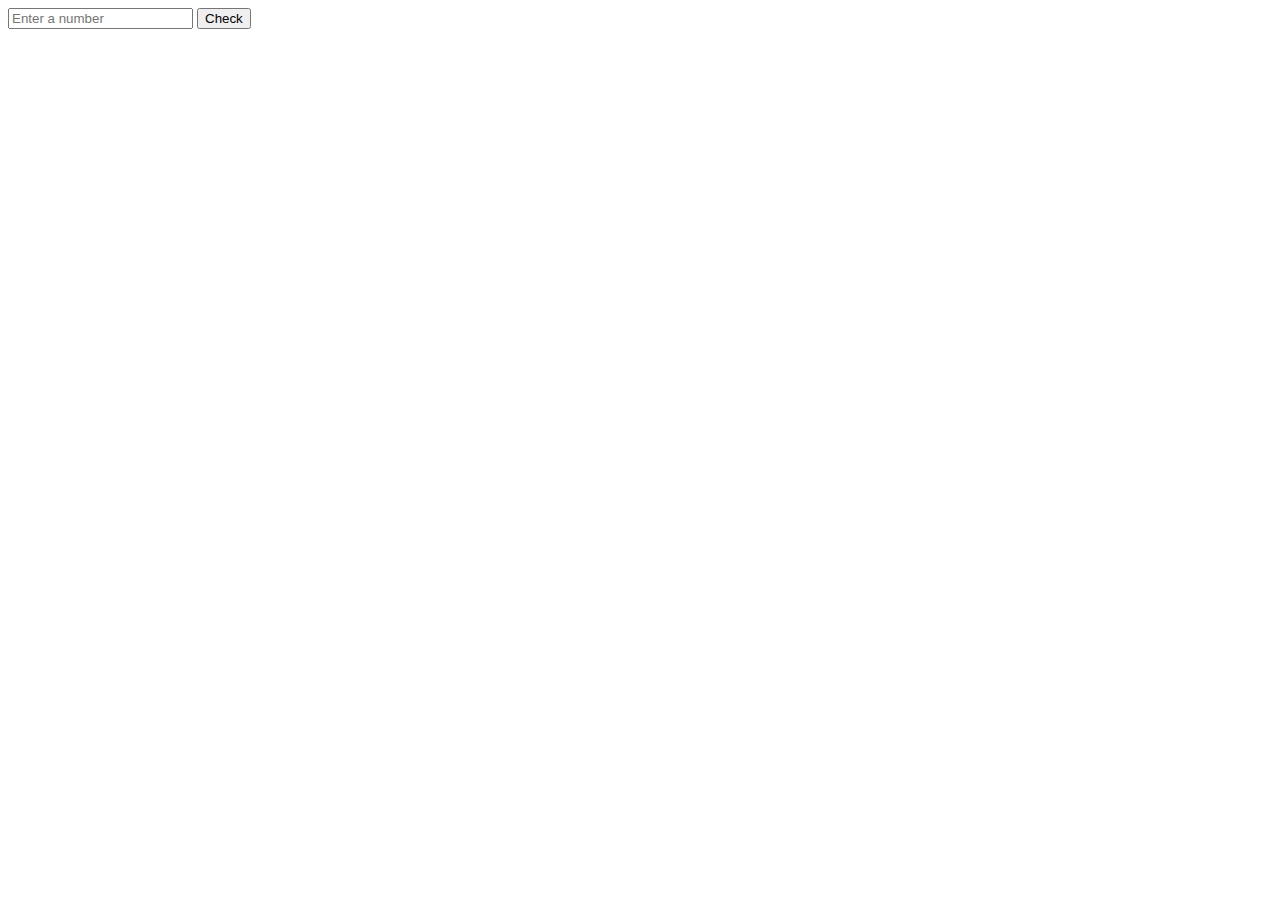
<file: FE/A-1/index.html>
<!DOCTYPE html>
<html>

<head>
    <meta charset="utf-8" />
    <meta http-equiv="X-UA-Compatible" content="IE=edge">
    <title>A-1</title>
    <meta name="viewport" content="width=device-width, initial-scale=1">
    <script src="main.js"></script>
</head>

<body>
    <input type="text" name="inputNumber" id="inputNumber" placeholder="Enter a number">
    <button id="checkBtn" name="submit" onclick="checkMe()">Check</button>
    <div>
        <h3></h3>
    </div>
</body>

</html>
</file>
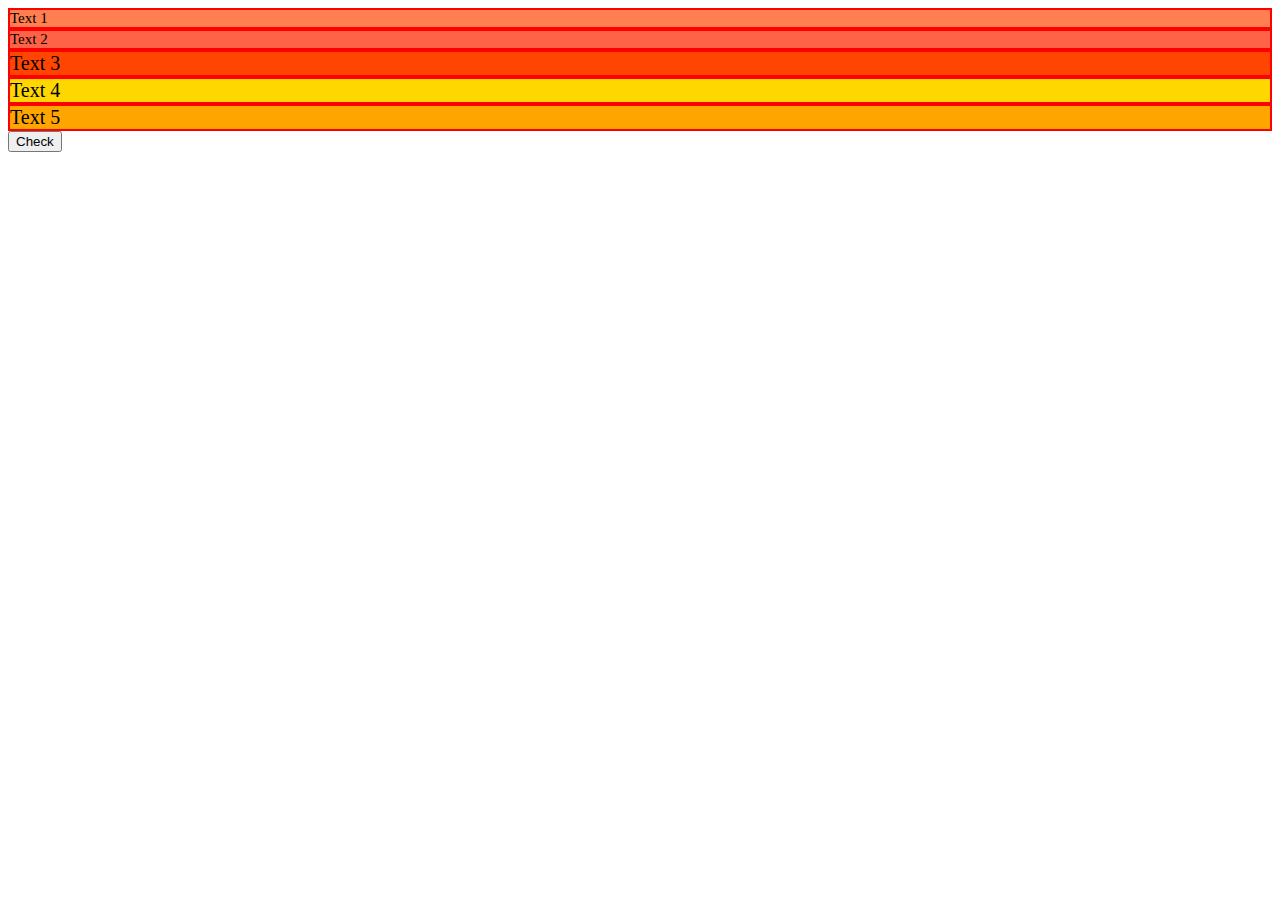
<file: FE/A-2/index.html>
<!DOCTYPE html>
<html>

<head>
    <meta charset="utf-8" />
    <meta http-equiv="X-UA-Compatible" content="IE=edge">
    <title>A-2</title>
    <meta name="viewport" content="width=device-width, initial-scale=1">
    <script src="main.js"></script>
    <link rel="stylesheet" type="text/css" href="main.css">
</head>

<body>
    <div class="red-border font-size-15">Text 1</div>
    <div class="red-border font-size-15">Text 2</div>
    <div class="red-border font-size-20">Text 3</div>
    <div class="red-border font-size-20">Text 4</div>
    <div class="red-border font-size-20">Text 5</div>

    <button id="checkBtn" name="submit" onclick="generateAndTest()">Check</button>
    <div>
        <h3></h3>
    </div>
</body>

</html>
</file>
<file: FE/A-2/main.css>
/* All elements should have red border that is 2px thick  */

.red-border {
    border: 2px solid red;
}


/* First two element should be of font size 15px */

.font-size-15 {
    font-size: 15px;
}


/* Last three elements should be of font size 20px */

.font-size-20 {
    font-size: 20px;
}


/* Each element has different background color */

div:nth-child(1) {
    background-color: #FF7F50;
}

div:nth-child(2) {
    background-color: #FF6347;
}

div:nth-child(3) {
    background-color: #FF4500;
}

div:nth-child(4) {
    background-color: #FFD700;
}

div:nth-child(5) {
    background-color: #FFA500;
}
</file>
